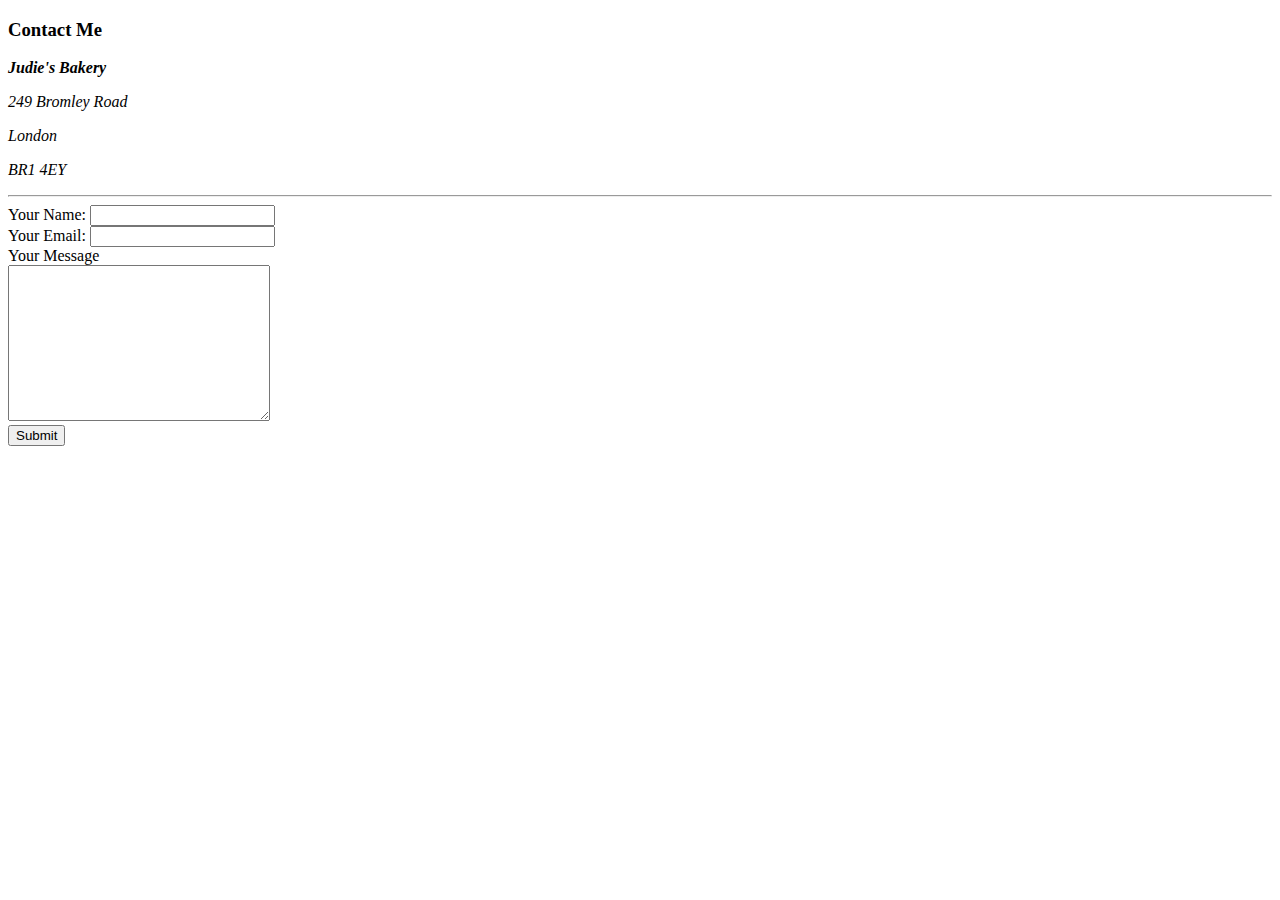
<file: contact-me.html>
<!DOCTYPE html>
<html>
  <head>
    <meta charset="UTF-8" />
    <title>Contact Me</title>
  </head>
  <body>
    <h3>Contact Me</h3>
    <p>
      <em> <strong>Judie's Bakery</strong></em>
    </p>
    <p><em>249 Bromley Road</em></p>
    <p><em>London</em></p>
    <p><em>BR1 4EY</em></p>
    <hr>
    <form action="mailto:judithuk11@yahoo.co.uk" method="post" enctype="text/plain">
      <label for="name">Your Name:</label>
      <input type="text" name="yourName"><br>
      <label for="Email">Your Email:</label>
      <input type="email" name="yourEmail"><br>
      <label>Your Message</label><br>
      <textarea name="yourMessage" id="" cols="30" rows="10"></textarea><br>
      <input type="submit" name=""><br>
    </form>
</html>
</file>
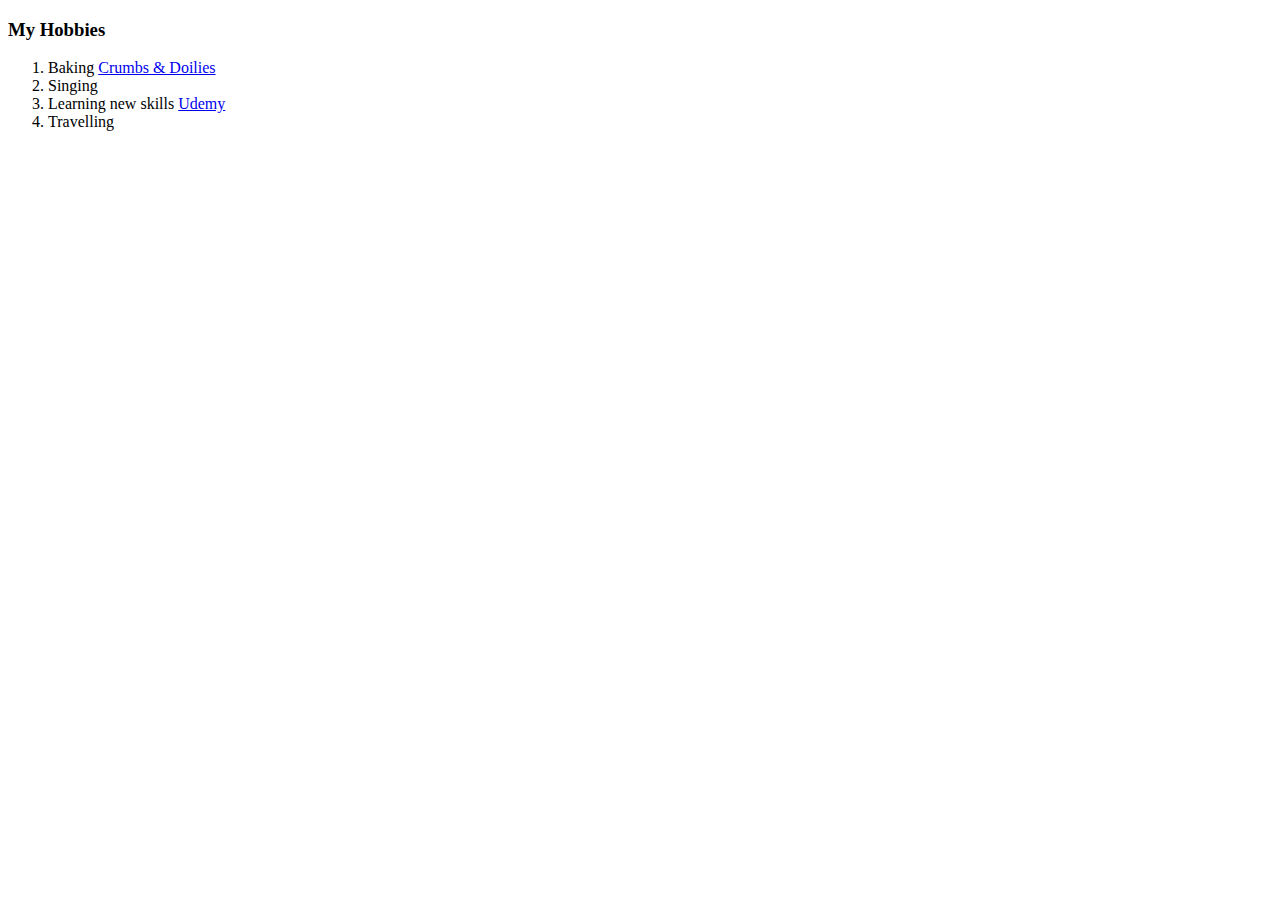
<file: Hobbies.html>
<!DOCTYPE html>
<html>
  <head>
    <meta charset="UTF-8" />
    <title>My Hobbies</title>
  </head>
  <body>
    <h3>My Hobbies</h3>
    <ol>
      <li>
        Baking
        <a href="https://www.crumbsanddoilies.co.uk/">Crumbs & Doilies</a>
      </li>
      <li>Singing</li>
      <li>Learning new skills <a href="https://www.udemy.com/">Udemy</a></li>
      <li>Travelling</li>
    </ol>
  </body>
</html>
</file>
